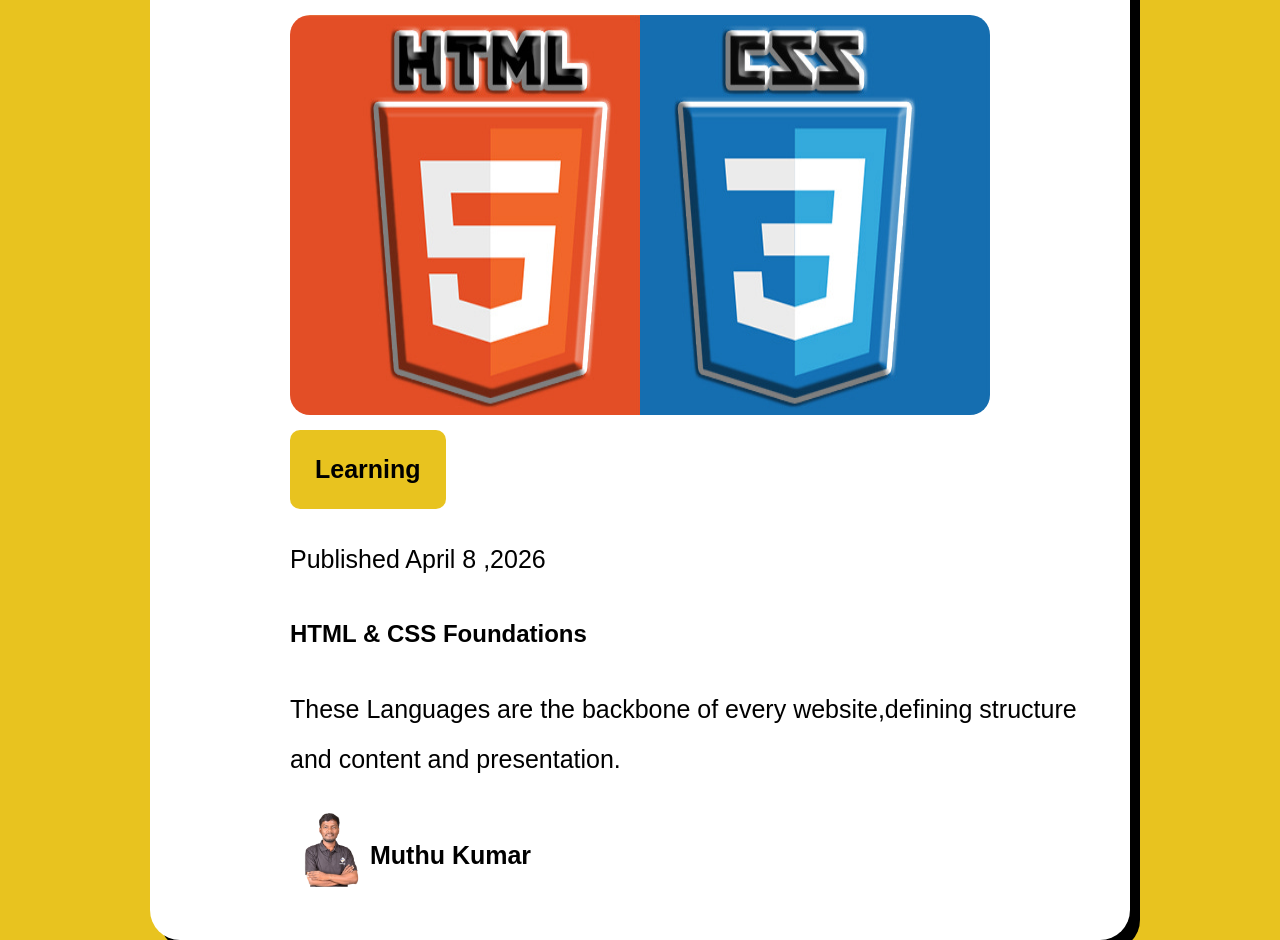
<file: project1/project1.html>
<!DOCTYPE html>
<html lang="en">

<head>
    <meta charset="UTF-8">
    <meta name="viewport" content="width=device-width, initial-scale=1.0">
    <title>Blog Preview Card</title>
    <link rel="stylesheet" href="style.css">
</head>

<body>
    <div>
        <header>
            <img src="html.png" alt="html & css">
        </header>

        <section>
            <button>Learning</button>
            <p>Published April 8 ,2026</p>
            <h1>HTML & CSS Foundations</h1>
            <p>These Languages are the backbone of every website,defining structure and content and presentation.</p>

        </section>

        <footer>
            <article>
                <img src="myphoto.png" alt="myphoto">
                <h2>Muthu Kumar</h2>
            </article>
        </footer>
    </div>
</body>
</html>
</file>
<file: project1/style.css>
body {
  padding: 0;
  margin: 0;
  box-sizing: border-box;
  background-color: rgba(230, 189, 8, 0.904);
  font-family: "Franklin Gothic Medium", "Arial Narrow", Arial, sans-serif;
  display: flex;
  justify-content: center;
  align-items: center;
  height: 100vh;
}
div {
  padding: 40px;
  line-height: 50px;
  background-color: white;
  border: 2px solid black;
  height: 900px;
  width: 900px;
  border: none;
  border-radius: 30px;
  box-shadow: 10px 10px black;
  /* margin: auto; */
}
header img {
  height: 400px;
  width: 700px;
  display: block;
  margin: 15px auto;
  border-radius: 20px;
}
section button {
  /* display: block; */
  margin-left: 100px;
  background-color: rgba(230, 189, 8, 0.904);
  color: black;
  font-size: 25px;
  font-weight: bold;
  padding: 25px;
  border-radius: 10px;
  border: none;
  outline: none;
  /* margin: 15px auto; */
}
section p {
  margin-left: 100px;
  font-size: 25px;
}
section h1 {
  margin-left: 100px;
}
article {
  display: flex;
  margin-left: 100px;
}
article img {
  height: 80px;
  width: 80px;
}
article h2 {
  font-size: 25px;
}
</file>
